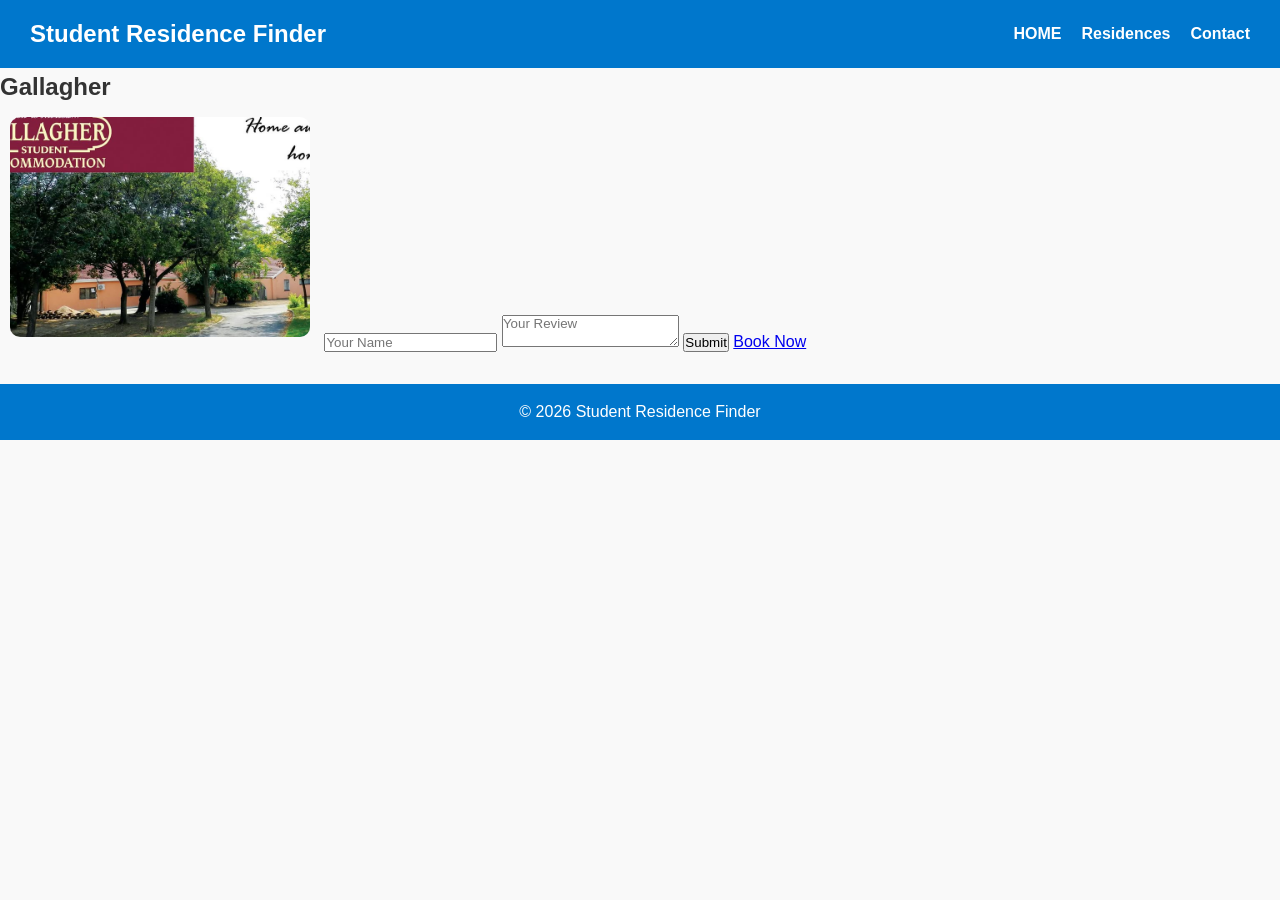
<file: gallagher.html>
<!DOCTYPE html>
<html lang="en">
<head>
    <meta charset="UTF-8">
    <meta name="viewport" content="width=device-width, initial-scale=1.0">
    <title>Gallagher</title>
    <link rel="stylesheet" href="web.css">
</head>
<body>
    <!-- Navigation -->
    <nav>
        <h2>Student Residence Finder</h2>
        <ul>
            <li><a href="index.html">HOME</a></li>
            <li><a href="index.html#residences">Residences</a></li>
            <li><a href="index.html#contact">Contact</a></li>
        </ul>
    </nav>

    <!-- Residence Detail -->
    <section class="residence-detail">
        <h1>Gallagher</h1>
        <img src="galla.jpg" alt="gallagher>
         <img src="galla1.jpg" alt="gallagher>
         <img src="galla2.jpg" alt="gallagher>
         <img src="galla3.jpg" alt="gallagher>


        <p><strong>Location:</strong> 42 Richards Drive Halfway House Midrand</p>
        <p><strong>Availability:</strong> rooms for singles, sharing from 2 to 6 per room</p>
        <p><strong>Amenities:</strong> Wi-Fi, tv room, cleaner for the communal kitchen</p>
        <p><strong>Rating:</strong> ★★★ (3/5)</p>

    

        <!-- Review Form -->
        <h3>Leave a Review</h3>
        <form id="review-form">
            <input type="text" id="name" placeholder="Your Name" required>
            <textarea id="comment" placeholder="Your Review" required></textarea>
            <button type="submit">Submit</button>
        </form>

        <a href="index.html#contact" class="btn">Book Now</a>
    </section>

    <!-- Footer -->
    <footer>
        <p>&copy; 2026 Student Residence Finder</p>
    </footer>

    <!-- Simple JavaScript to add reviews -->
    <script>
        document.getElementById("review-form").addEventListener("submit", function(e) {
            e.preventDefault();
            const name = document.getElementById("name").value;
            const comment = document.getElementById("comment").value;

            const li = document.createElement("li");
            li.textContent = `"${comment}" – ${name}`;
            document.getElementById("review-list").appendChild(li);

            // Clear form
            document.getElementById("name").value = "";
            document.getElementById("comment").value = "";
        });
    </script>
</body>
</html>
</file>
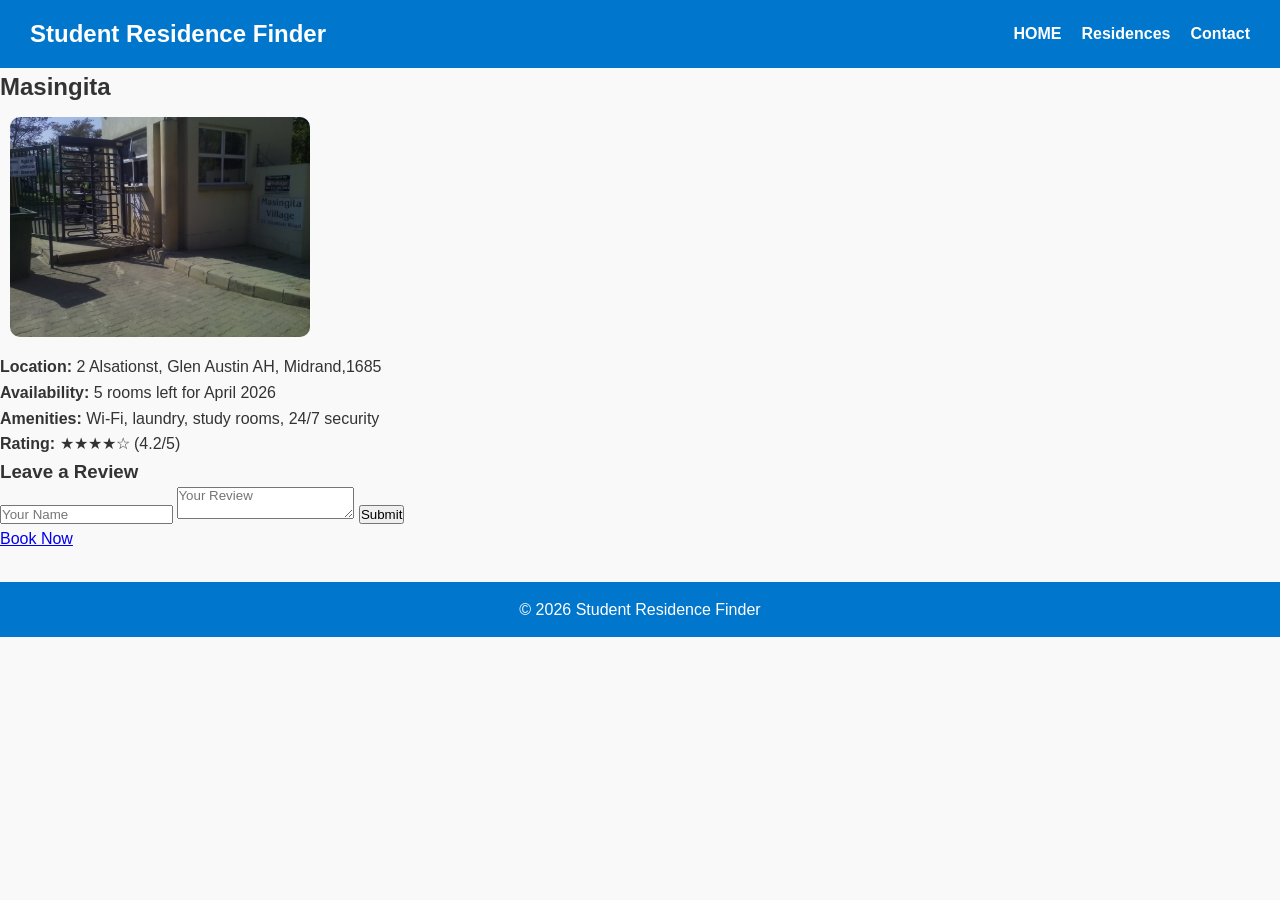
<file: masingita.html>
<!DOCTYPE html>
<html lang="en">
<head>
    <meta charset="UTF-8">
    <meta name="viewport" content="width=device-width, initial-scale=1.0">
    <title>Masingita</title>
    <link rel="stylesheet" href="web.css">
</head>
<body>
    <!-- Navigation -->
    <nav>
        <h2>Student Residence Finder</h2>
        <ul>
            <li><a href="index.html">HOME</a></li>
            <li><a href="index.html#residences">Residences</a></li>
            <li><a href="index.html#contact">Contact</a></li>
        </ul>
    </nav>

    <!-- Residence Detail -->
    <section class="residence-detail">
        <h1>Masingita</h1>
        <img src="masingita.jpg" alt="Masingita">

        <p><strong>Location:</strong> 2 Alsationst, Glen Austin AH, Midrand,1685</p>
        <p><strong>Availability:</strong> 5 rooms left for April 2026</p>
        <p><strong>Amenities:</strong> Wi-Fi, laundry, study rooms, 24/7 security</p>
        <p><strong>Rating:</strong> ★★★★☆ (4.2/5)</p>


        <!-- Review Form -->
        <h3>Leave a Review</h3>
        <form id="review-form">
            <input type="text" id="name" placeholder="Your Name" required>
            <textarea id="comment" placeholder="Your Review" required></textarea>
            <button type="submit">Submit</button>
        </form>

        <a href="index.html#contact" class="btn">Book Now</a>
    </section>

    <!-- Footer -->
    <footer>
        <p>&copy; 2026 Student Residence Finder</p>
    </footer>

    <!-- Simple JavaScript to add reviews -->
    <script>
        document.getElementById("review-form").addEventListener("submit", function(e) {
            e.preventDefault();
            const name = document.getElementById("name").value;
            const comment = document.getElementById("comment").value;

            const li = document.createElement("li");
            li.textContent = `"${comment}" – ${name}`;
            document.getElementById("review-list").appendChild(li);

            // Clear form
            document.getElementById("name").value = "";
            document.getElementById("comment").value = "";
        });
    </script>
</body>
</html>
</file>
<file: web.css>
* {
    margin: 0;
    padding: 0;
    box-sizing: border-box;
    font-family: Arial, sans-serif;
}

body {
    background-color: #f9f9f9;
    color: #333;
    line-height: 1.6;
}

/* Navigation */
nav {
    background: #0077cc;
    color: #fff;
    padding: 15px 30px;
    display: flex;
    justify-content: space-between;
    align-items: center;
}

nav h2 {
    margin: 0;
}

nav ul {
    list-style: none;
    display: flex;
    gap: 20px;
}

nav ul li a {
    color: #fff;
    text-decoration: none;
    font-weight: bold;
}

nav ul li a:hover {
    text-decoration: underline;
}

/* Hero Section */
.hero {
    text-align: center;
    padding: 60px 20px;
    background: #eaf4fc;
}

.hero h1 {
    font-size: 2.5rem;
    margin-bottom: 15px;
}

.hero p {
    font-size: 1.2rem;
    margin-bottom: 25px;
}

.search-box {
    display: inline-flex;
    gap: 10px;
}

.search-box input {
    padding: 10px;
    width: 250px;
    border: 1px solid #ccc;
    border-radius: 5px;
}

.search-box button {
    padding: 10px 20px;
    background: #0077cc;
    color: #fff;
    border: none;
    border-radius: 5px;
    cursor: pointer;
}

.search-box button:hover {
    background: #005fa3;
}

/* Residences Section */
.residences {
    padding: 40px 20px;
    max-width: 1200px;
    margin: auto;
}

.residences h2 {
    text-align: center;
    margin-bottom: 30px;
}

.residence-card {
    background: #fff;
    border-radius: 8px;
    box-shadow: 0 2px 8px rgba(0,0,0,0.1);
    margin-bottom: 20px;
    padding: 20px;
    transition: transform 0.2s ease;
}

.residence-card:hover {
    transform: translateY(-5px);
}

.residence-card img {
    width: 25%;
    border-radius: 8px;
    margin-bottom: 15px;
}

.residence-card h3 {
    margin-bottom: 10px;
    color: #0077cc;
}

/* Contact Section */
.contact {
    background: #eaf4fc;
    padding: 40px 20px;
    text-align: center;
}

.contact form {
    max-width: 500px;
    margin: auto;
    display: flex;
    flex-direction: column;
    gap: 15px;
}

.contact input, .contact textarea {
    padding: 10px;
    border: 1px solid #ccc;
    border-radius: 5px;
}

.contact button {
    padding: 10px;
    background: #0077cc;
    color: #fff;
    border: none;
    border-radius: 5px;
    cursor: pointer;
}

.contact button:hover {
    background: #005fa3;
}

/* Footer */
footer {
    background: #0077cc;
    color: #fff;
    text-align: center;
    padding: 15px;
    margin-top: 30px;
}
.residence-detail img {
    width: 300px;
    height: 220px;
    object-fit: cover;
    border-radius: 10px;
    margin: 10px;
}
</file>
